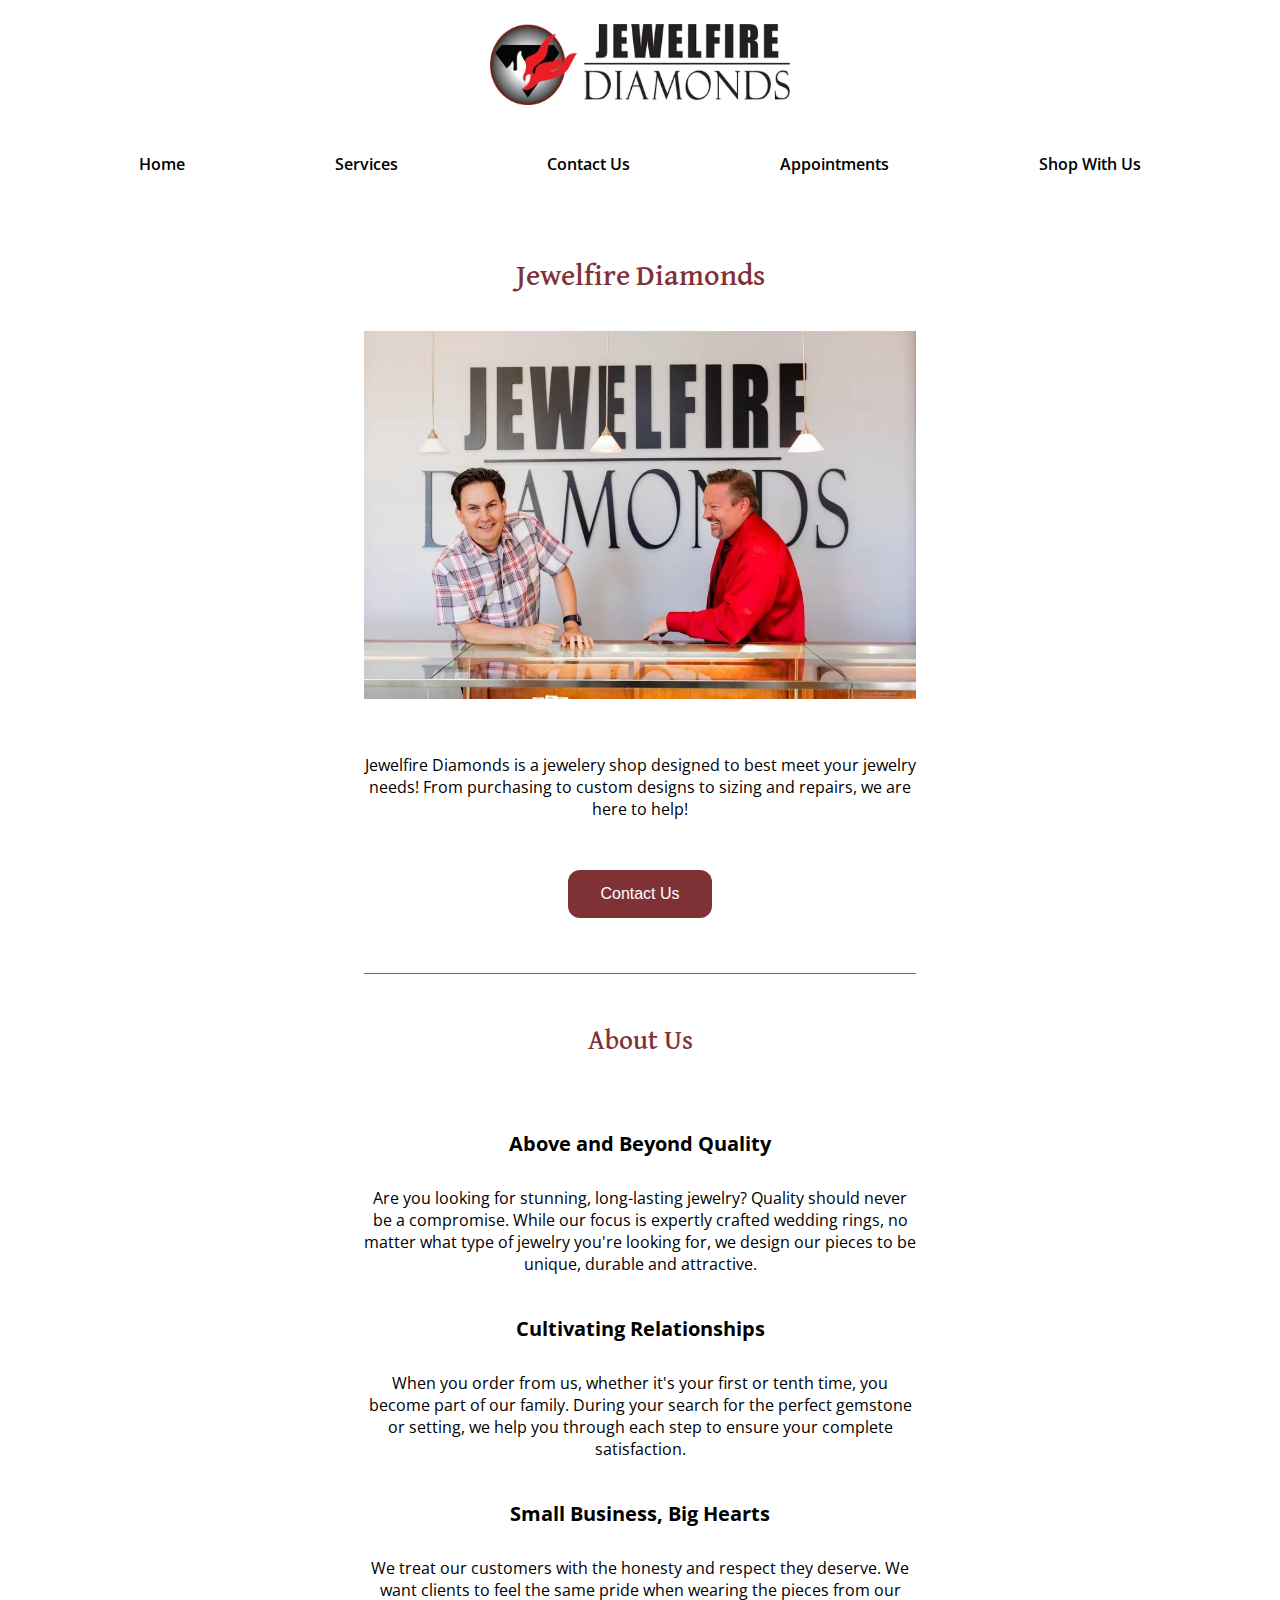
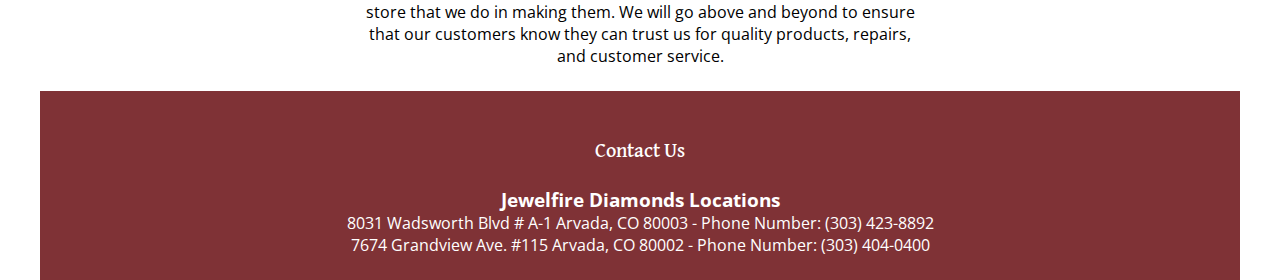
<file: index.html>
<!DOCTYPE html>
<html lang="en">
<head>
  <meta charset="UTF-8">
  <meta name="viewport" content="width=device-width, initial-scale=1.0">
  <meta http-equiv="X-UA-Compatible" content="ie=edge">
  <title>Home | JewelFire Diamonds</title>
  <link href="css/stylesheet.css" rel="stylesheet">
</head>
<body>
<div class="container">
  <header>
     <img src="images/jewelfirediamondslogo.webp" alt="JewelFire Diamonds Logo" class="logoimg">
  </header>
  <nav>
    <ul>
      <li><a href="homepage.html">Home</a></li>
      <li><a href="#">Services</a></li>
      <li><a href="contactus.html">Contact Us</a></li>
      <li><a href="#">Appointments</a></li>
      <li><a href="#">Shop With Us</a></li>
    </ul>
  </nav>
  <main>
    <section>
      <h1>Jewelfire Diamonds</h1>
      <img src="images/ownerimage.webp" alt="Jewelfire Diamonds Owners, Grant and Mike" class="ownerImage">
      <p>Jewelfire Diamonds is a jewelery shop designed to best meet your jewelry needs! From purchasing to custom designs to sizing and repairs, we are here to help!</p>


      <button class="button button1" href="contactus.html">Contact Us</button>


      <! -- Decorative -->
      <img src="images/decorativeline.png" alt="" height="100" Role = “presentation” class="Decorativeimage">
      <h2>About Us</h2>
      <h3>Above and Beyond Quality</h3>
      <p>Are you looking for stunning, long-lasting jewelry? Quality should never be a compromise. While our focus is expertly crafted wedding rings, no matter what type of jewelry you're looking for, we design our pieces to be unique, durable and attractive.</p>
      <h3>Cultivating Relationships</h3>
      <p>When you order from us, whether it's your first or tenth time, you become part of our family. During your search for the perfect gemstone or setting, we help you through each step to ensure your complete satisfaction.</p>
      <h3>Small Business, Big Hearts</h3>
      <p>We treat our customers with the honesty and respect they deserve. We want clients to feel the same pride when wearing the pieces from our store that we do in making them. We will go above and beyond to ensure that our customers know they can trust us for quality products, repairs, and customer service.</p>

    </section>
  </main>
  <aside id="aside1">

  </aside>
  <aside id="aside2">

  </aside>
  <footer>
    <h2>Contact Us</h2>
    <h3>Jewelfire Diamonds Locations</h3>
    <p> 8031 Wadsworth Blvd # A-1 Arvada, CO 80003 - Phone Number: (303) 423-8892</p>
    <p> 7674 Grandview Ave. #115 Arvada, CO 80002 - Phone Number: (303) 404-0400</p>

  </footer>

</div> <!-- end container -->
</body>
</html>
</file>
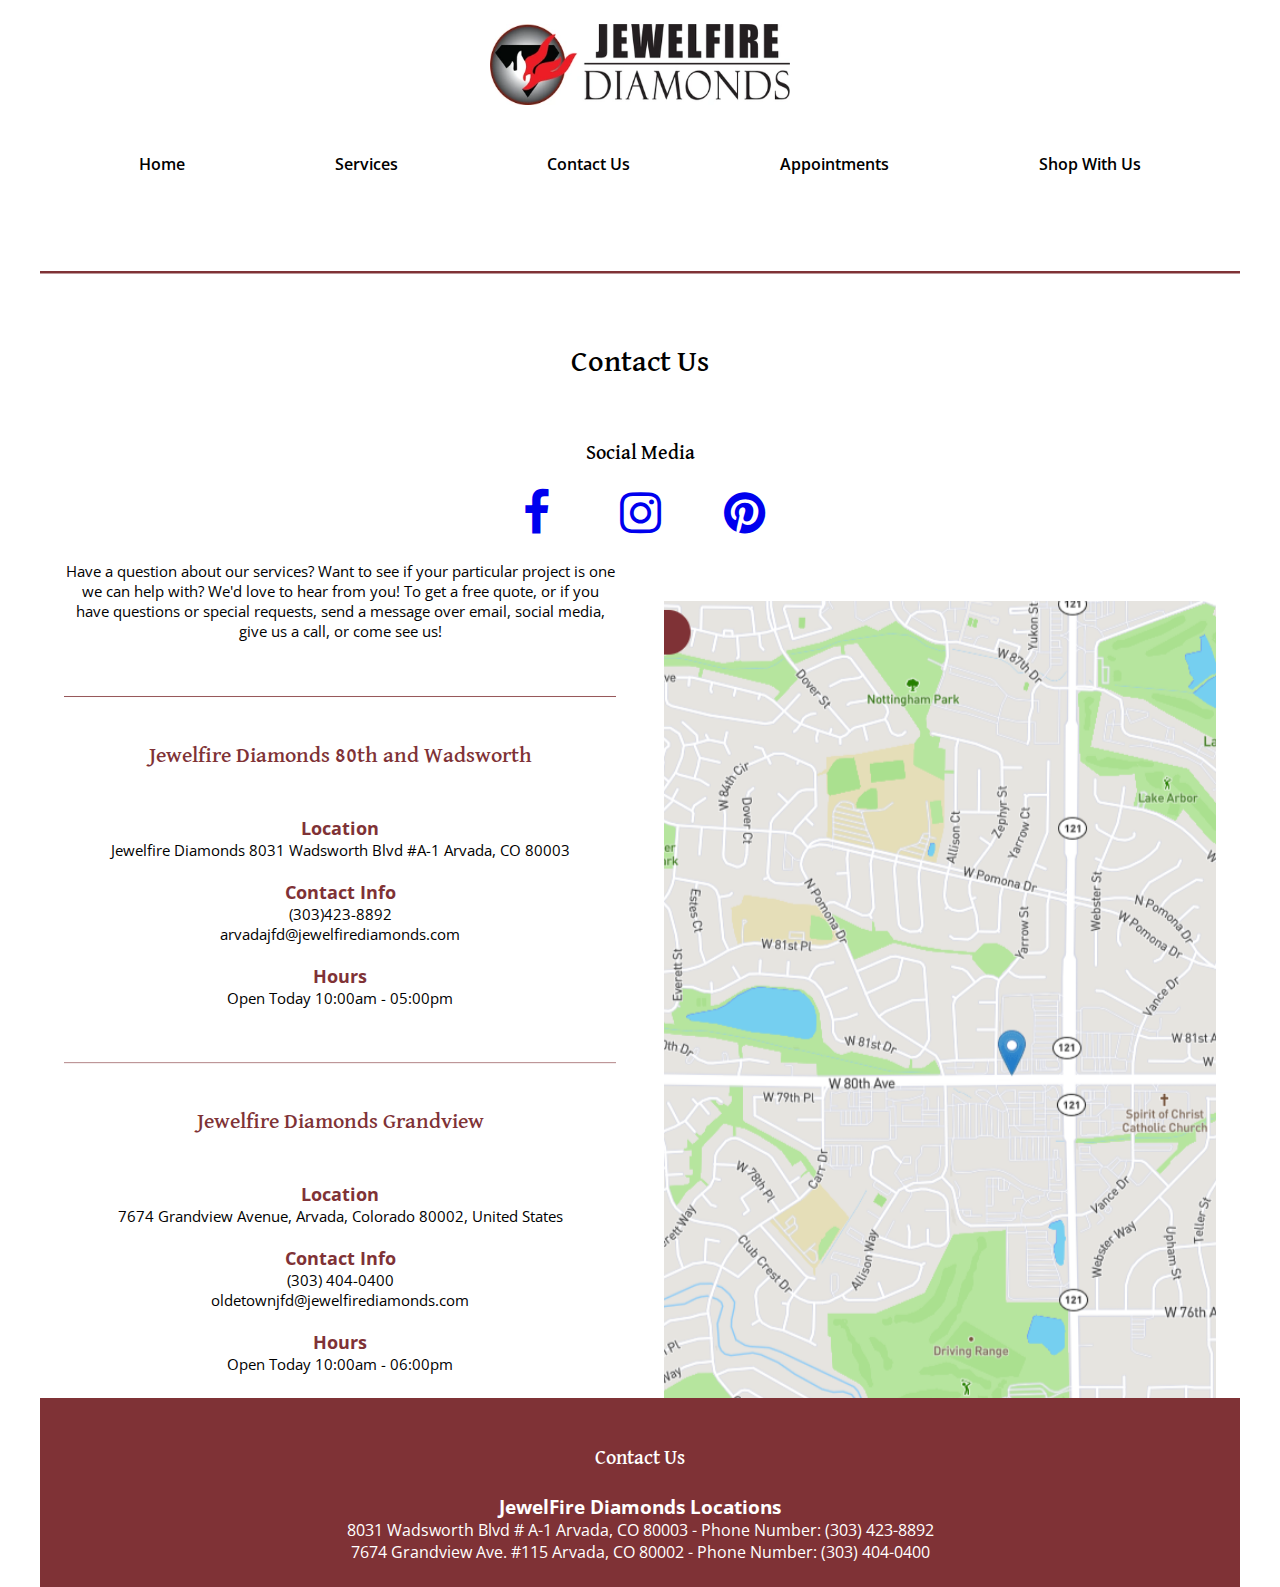
<file: contactus.html>
<!DOCTYPE html>
<html lang="en">
<head>
  <meta charset="UTF-8">
  <meta name="viewport" content="width=device-width, initial-scale=1.0">
  <meta http-equiv="X-UA-Compatible" content="ie=edge">
  <title>Contact Us | JewelFire Diamonds</title>
  <link href="css/stylesheet2.css" rel="stylesheet">
  <!-- Add icon library -->
  <link rel="stylesheet" href="https://cdnjs.cloudflare.com/ajax/libs/font-awesome/4.7.0/css/font-awesome.min.css">
</head>
<body>
<div class="container">
  <header>
     <img src="images/jewelfirediamondslogo.webp" alt="JewelFire Diamonds Logo" class="logoimg">
  </header>
  <nav>
    <ul>
      <li><a href="index.html">Home</a></li>
      <li><a href="#">Services</a></li>
      <li><a href="contactus.html">Contact Us</a></li>
      <li><a href="#">Appointments</a></li>
      <li><a href="#">Shop With Us</a></li>
    </ul>
  </nav>
  <article class="textwrapper">
    <div class="imgwrapper">
          <img src="images/decorativeline.png" alt="" height="100" Role = “presentation” class="Decorativeimage">
    </div>
    <div class="textwrapper">
      <h1>Contact Us</h1>
      <h2>Social Media</h2>
      <div class="socialswrapper">
        <a href="https://www.facebook.com/jewelfirediamonds/" class="fa fa-facebook fa-3x" aria-hidden="true"><span class="sr-only">facebook</span></a>
        <a href="https://www.instagram.com/jewelfirediamondsco/" class="fa fa-instagram fa-3x" aria-hidden="true"><span class="sr-only">instagram</span></a>
        <a href="https://www.pinterest.com/jewelfirediamonds/" class="fa fa-pinterest fa-3x" aria-hidden="true"><span class="sr-only" >pinterest</span></a>
      </div>
    </div>
  </article>
  <main>

  </main>
  <aside id="aside1">
    <section>

      <p>Have a question about our services? Want to see if your particular project is one we can help with? We'd love to hear from you! To get a free quote, or if you have questions or special requests, send a message over email, social media, give us a call, or come see us!</p>

      <img src="images/decorativeline.png" alt="" height="100" Role = “presentation” class="Decorativeimage">

      <h2>Jewelfire Diamonds 80th and Wadsworth</h2>
      <h3>Location</h3>
      <p>Jewelfire Diamonds 8031 Wadsworth Blvd #A-1 Arvada, CO 80003</p>
      <h3>Contact Info</h3>
      <p>(303)423-8892</p>
      <p>arvadajfd@jewelfirediamonds.com</p>
      <h3>Hours</h3>
      <p>Open Today 10:00am - 05:00pm</p>



      <img src="images/decorativeline.png" alt="" height="100" Role = “presentation” class="Decorativeimage">
      <h2>Jewelfire Diamonds Grandview</h2>
      <h3>Location</h3>
      <p>7674 Grandview Avenue, Arvada, Colorado 80002, United States</p>
      <h3>Contact Info</h3>
      <p>(303) 404-0400</p>
      <p>oldetownjfd@jewelfirediamonds.com</p>
      <h3>Hours</h3>
      <p>Open Today 10:00am - 06:00pm</p>

    </section>
  </aside>

  <main>
      <img src="images/mapimage.PNG" alt="" height="100" Role = “presentation” class="Decorativeimage">
  </main>

  <footer>
    <h2>Contact Us</h2>
    <h3>JewelFire Diamonds Locations</h3>
    <p> 8031 Wadsworth Blvd # A-1 Arvada, CO 80003 - Phone Number: (303) 423-8892</p>
    <p> 7674 Grandview Ave. #115 Arvada, CO 80002 - Phone Number: (303) 404-0400</p>

  </footer>

</div> <!-- end container -->
</body>
</html>
</file>
<file: css/stylesheet.css>
@import url('https://fonts.googleapis.com/css2?family=David+Libre:wght@500&display=swap');
@import url('https://fonts.googleapis.com/css2?family=Open+Sans&display=swap');

*,
*:before,
*:after {
  box-sizing: border-box;
  padding: 0;
  margin: 0;
}

body {
  background: rgb(255, 255, 255);
  font-family: 'Open Sans', sans-serif;
  font-size: 16px;
}

h1,
h2 {
  font-family: 'David Libre', serif;
  font-weight: 500;
  font-size: 1.5em;
  padding: 1.3em 0;
  color: rgb(127, 50, 54);
}

h2 {font-size:1.25em;}

header,
nav,
main,
aside,
footer {
  padding: 1.5em;
}

header,
footer {
  text-align: center;
}

section image {
  width: inherit;
}



footer h2,h3 {
  color: white;
}

footer p {
  color: white;
}

img{
  width: 100%;
  height: 100%;
  object-fit: cover;
}

.logoimg {
  width: 300px;
  object-fit: fill;
}

.Decorativeimage {
  margin-top: 40px;
}

.ownerImage {
  margin-bottom: 50px;
}

h1 {
  text-align: center;
  font-size: 30px;
  color: rgb(127, 50, 54);
}

section p {
  text-align: center;
}

main h2 {
  text-align: center;
  font-size: 27px;
}

main h3 {
  text-align: center;
  color: black;
  margin-top: 40px;
  margin-bottom: 30px;
  font-size: 20px;
  font-weight: 100px;
}


.button {
  margin-top:50px;
  background-color: #4CAF50; /* Green */
  border: none;
  color: white;
  padding: 15px 32px;
  text-align: center;
  text-decoration: none;
  display: inline-block;
  font-size: 16px;
  cursor: pointer;

}

.button1 {
  background-color: rgb(127, 50, 54);
  color: white;
  border-radius: 12px;
  text-align: center;
}

.container {
  text-align: center;
  max-width: 1200px;
  margin: 0 auto;
  background: rgb(175, 222, 176);
  display: grid;
  width: 100vw;
  height: 100vh;
  grid-template-columns:
   1fr       2fr       1fr;
  grid-template-areas:
  "heady     heady     heady"
  "navvy     navvy     navvy"
  "aside1    mainy     aside2"
  "aside1    mainy     aside2"
  "aside1    mainy     aside2"
  "footy     footy     footy";
}

header {grid-area: heady; background:rgb(255, 255, 255);}
nav {grid-area: navvy; background:rgb(255, 255, 255);}
main {grid-area: mainy; background: rgb(255, 255, 255); max-height: 100%;}
#aside1 {grid-area: aside1; background: rgb(255, 255, 255);}
#aside2 {grid-area: aside2; background: rgb(255, 255, 255);}
footer {grid-area: footy; background: rgb(127, 50, 54);}


nav ul {
  display: flex;
  flex-flow: row nowrap;
  justify-content: space-around;
}

nav a{
  text-decoration: none;
  color: #000000;
  font-weight: 600;
}


nav ul li {
  list-style: none
}

@media screen
  and (min-width: 641px)
  and (max-width: 900px)  {
.container {
grid-template-columns:
   1fr 1fr;
grid-template-areas:
  "heady heady"
  "navvy navvy"
  "mainy mainy"
  "aside1 aside2"
  "footy footy";
}
}

@media screen
  and (max-width: 640px)  {
.container {
grid-template-columns:
   1fr;
grid-template-areas:
  "heady"
  "navvy"
  "mainy"
  "aside1"
  "aside2"
  "footy";
}
nav ul {
  flex-flow: column nowrap;
  text-align: center;
}
nav ul li a {
  display: block;
  padding: 10px 5px;
  margin: 5px;
  background: white;

}
nav a{
  text-decoration: none;
}




}
</file>
<file: css/stylesheet2.css>
@import url('https://fonts.googleapis.com/css2?family=David+Libre:wght@500&display=swap');
@import url('https://fonts.googleapis.com/css2?family=Open+Sans&display=swap');





*,
*:before,
*:after {
  box-sizing: border-box;
  padding: 0;
  margin: 0;
}

body {
  background: rgb(255, 255, 255);
  font-family: 'Open Sans', sans-serif;
  font-size: 16px;
}

h1,
h2 {
  font-family: 'David Libre', serif;
  font-weight: 500;
  font-size: 1.5em;
  padding: 1.3em 0;
}

h2 {font-size:1.25em;}

header,
nav,
main,
aside,
footer {
  padding: 1.5em;
}

header,
footer {
  text-align: center;
}

section image {
  width: inherit;
}

section h3 {
  margin-top: 20px;
  color: rgb(127, 50, 54);
  font-size: 18px;
}

section h2 {
  color: rgb(127, 50, 54);
  font-size: 22px;
}

section p {
  font-size: 15px;
}




footer h2,h3 {
  color: white;
}

footer p {
  color: white;
}

img{
  width: 100%;
  height: 100%;
  object-fit: cover;
}

.logoimg {
  width: 300px;
  object-fit: fill;
}

.Decorativeimage {
  margin-top: 40px;
}

.ownerImage {
  margin-bottom: 50px;
}

h1 {
  text-align: center;
  font-size: 30px;
}

section p {
  text-align: center;
}

main h2 {
  text-align: center;
  font-size: 27px;
}

main h3 {
  text-align: center;
  color: black;
  margin-top: 40px;
  margin-bottom: 30px;
  font-size: 20px;
  font-weight: 100px;
}


.button {
  margin-top:50px;
  background-color: #4CAF50; /* Green */
  border: none;
  color: white;
  padding: 15px 32px;
  text-align: center;
  text-decoration: none;
  display: inline-block;
  font-size: 16px;
  cursor: pointer;

}

.button1 {
  background-color: white;
  color: black;
  border: 2px solid #4CAF50;
  text-align: center;
}

.container {
  text-align: center;
  max-width: 1200px;
  margin: 0 auto;
  display: grid;
  width: 100vw;
  height: 100vh;
  grid-template-columns:
   2fr       2fr;
  grid-template-areas:
  "heady     heady"
  "navvy     navvy"
  "asidetop  asidetop"
  "aside1    mainy"
  "aside1    mainy"
  "footy     footy"
}



header {grid-area: heady; background:rgb(255, 255, 255);}
nav {grid-area: navvy; background:rgb(255, 255, 255);}

article {grid-area: asidetop; background-color: white; width: 100%; flex-flow:   display: flex; flex-flow: row nowrap;}

main {grid-area: mainy; background: rgb(255, 255, 255); max-height: 100%;}
#aside1 {grid-area: aside1; background: rgb(255, 255, 255);}
#aside2 {grid-area: aside2; background: rgb(255, 255, 255);}
footer {grid-area: footy; background: rgb(127, 50, 54);}




.imgwrapper {
  text-align: center;
  width: 100%;
  background: rgb(255, 255, 255);
}

.textwrapper {
  text-align: center;
  width: 100%;
  background: rgb(255, 255, 255);
}

.socialswrapper {
  text-align: center;
  width: inherit;
}



.fa {
  padding: 100px;
  font-size: 50px;
  width: 100px;
  text-align: center;
  text-decoration: none;
  border-radius: 50%;
  text-decoration: none;
}


article p {
  color: black;
  font-size: 100px;
}

nav ul {
  display: flex;
  flex-flow: row nowrap;
  justify-content: space-around;
}

nav a{
  text-decoration: none;
  color: #000000;
  font-weight: 600;
}


nav ul li {
  list-style: none
}

@media screen
  and (min-width: 641px)
  and (max-width: 900px)  {
.container {
grid-template-columns:
   1fr 1fr;
grid-template-areas:
  "heady heady"
  "navvy navvy"
  "asidetop  asidetop"
  "aside1 mainy"
  "aside1 mainy"
  "footy footy";
}
}

@media screen
  and (max-width: 640px)  {
.container {
grid-template-columns:
   1fr;
grid-template-areas:
  "heady"
  "navvy"
  "asidetop"
  "mainy"
  "aside2"
  "aside1"
  "footy";
}
nav ul {
  flex-flow: column nowrap;
  text-align: center;
}
nav ul li a {
  display: block;
  padding: 10px 5px;
  margin: 5px;
  background: white;

}
nav a{
  text-decoration: none;
}




}
</file>
